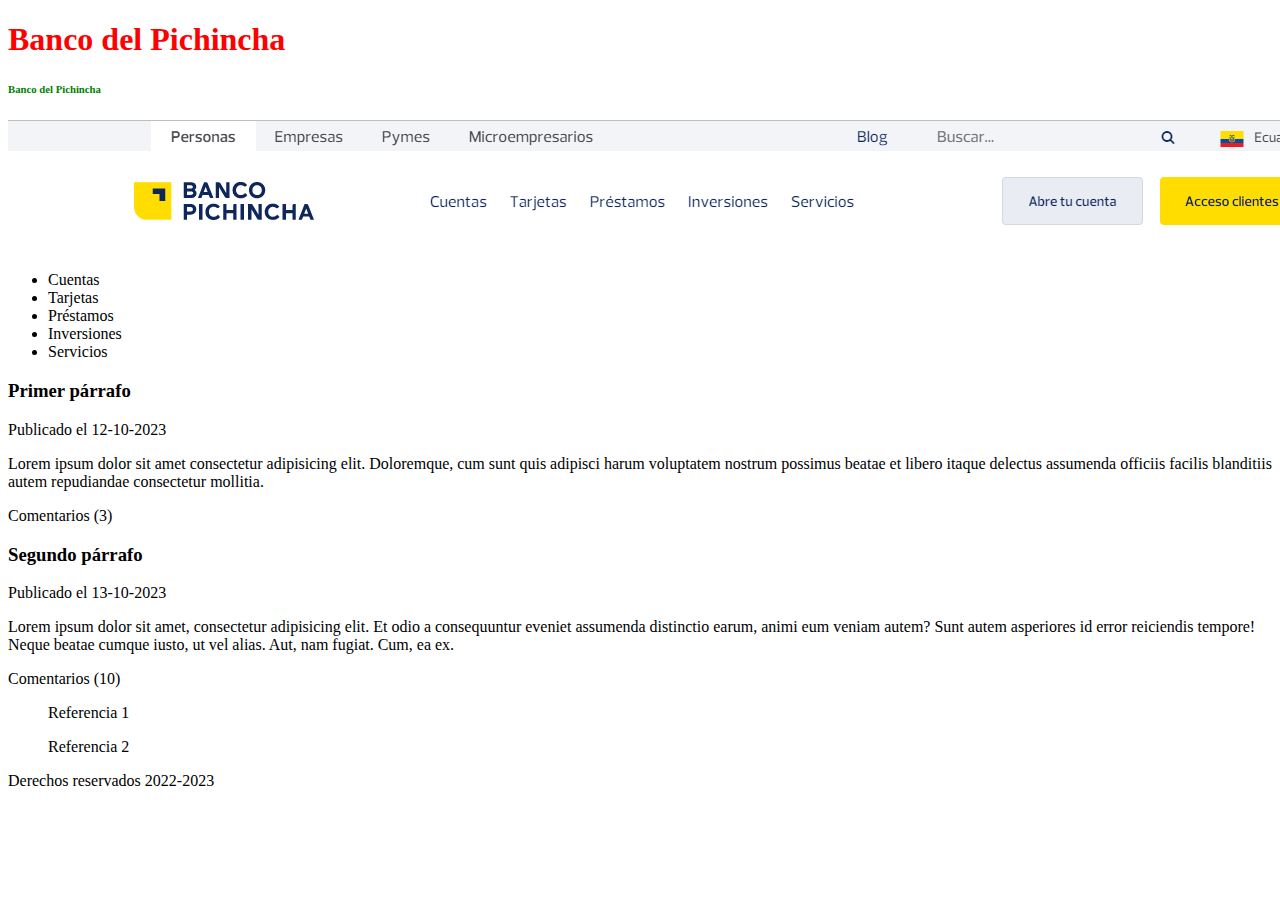
<file: index.html>
<!DOCTYPE html>
<html lang="en">

<head>
    <meta charset="UTF-8">
    <meta http-equiv="X-UA-Compatible" content="IE=edge">
    <meta name="viewport" content="width=device-width, initial-scale=1.0">
    <title>Taller 2</title>


    <style>
        
    </style>
</head>

<body>

    <header>
        <h1 style="color: red;">Banco del Pichincha</h1>
        <h6 style="color: green;">Banco del Pichincha</h6>
        <img src="./img/cabecera.png" alt="No se pudo cargar la imagen 💀">
    </header>

    <nav>
        <ul>
            <li>Cuentas</li>
            <li>Tarjetas</li>
            <li>Préstamos</li>
            <li>Inversiones</li>
            <li>Servicios</li>
        </ul>

    </nav>

    <section>
        <article>
            <h3>Primer párrafo</h3>
            <time datetime="12-10-2023">Publicado el 12-10-2023</time>
            <p>Lorem ipsum dolor sit amet consectetur adipisicing elit. Doloremque, cum sunt quis adipisci harum
                voluptatem nostrum possimus beatae et libero itaque delectus assumenda officiis facilis blanditiis autem
                repudiandae consectetur mollitia.</p>
            <footer>
                <p>Comentarios (3)</p>
            </footer>
        </article>
        <article>
            <h3>Segundo párrafo</h3>
            <time datetime="13-10-2023">Publicado el 13-10-2023</time>
            <p>Lorem ipsum dolor sit amet, consectetur adipisicing elit. Et odio a consequuntur eveniet assumenda
                distinctio earum, animi eum veniam autem? Sunt autem asperiores id error reiciendis tempore! Neque
                beatae cumque iusto, ut vel alias. Aut, nam fugiat. Cum, ea ex.</p>
            <footer>
                <p>Comentarios (10)</p>
            </footer>
        </article>
    </section>

    <aside>
        <blockquote cite="https://www.pichincha.com/portal">
            Referencia 1
        </blockquote>
        <blockquote cite="https://www.w3schools.com/charsets/ref_emoji.asp">
            Referencia 2
        </blockquote>
    </aside>

    <footer>
        Derechos reservados 2022-2023
    </footer>
</body>

</html>
</file>
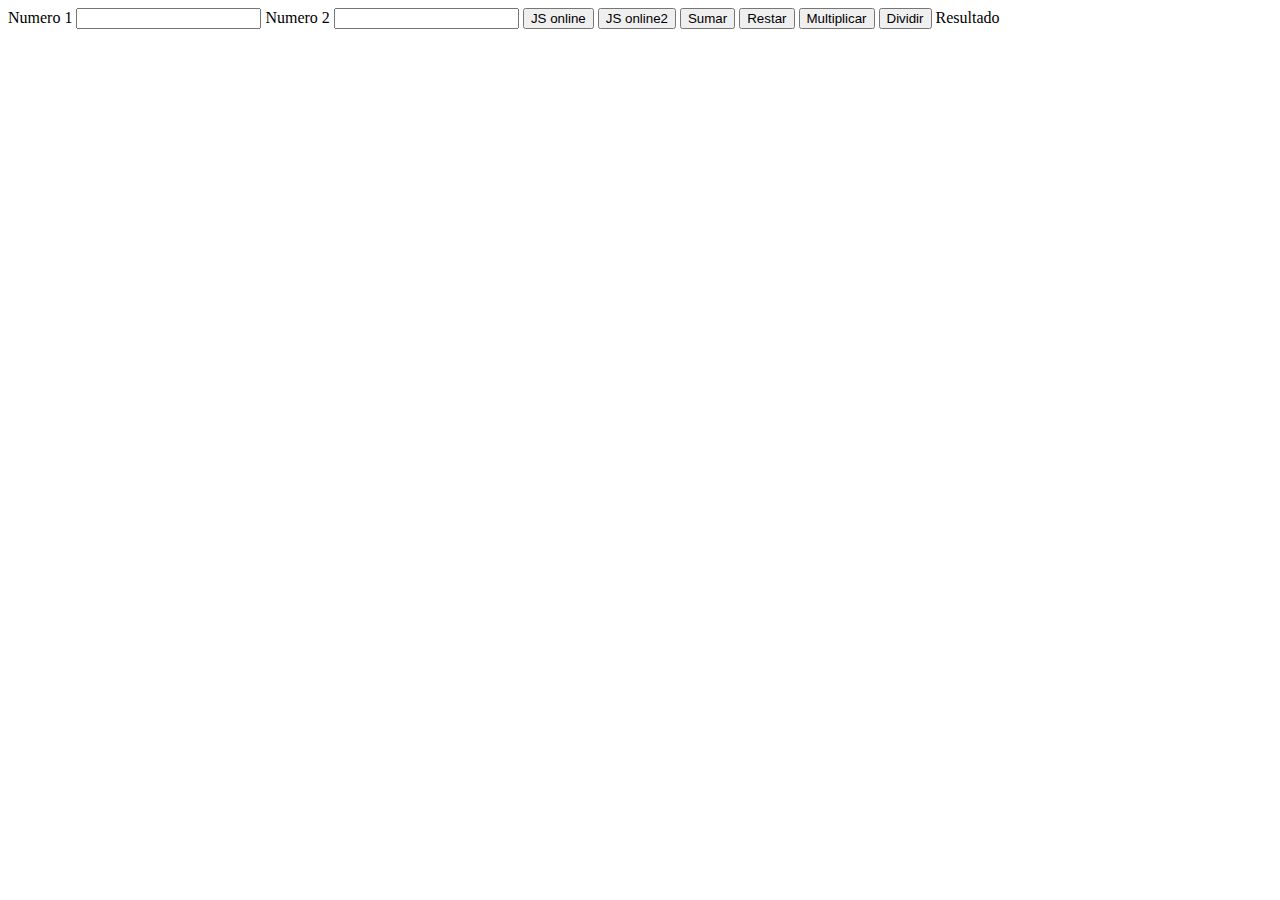
<file: pages/calculadora.html>
<!DOCTYPE html>
<html lang="en">

<head>
    <meta charset="UTF-8">
    <meta http-equiv="X-UA-Compatible" content="IE=edge">
    <meta name="viewport" content="width=device-width, initial-scale=1.0">
    <title>document</title>
    <script>

function convertir(idCampo){
            return parseInt(document.getElementById(idCampo).value);
        }

        function sumar(num1, num2) {
            return num1 + num2;
        }

        function sumarNumeros() {
            var numero1 = parseInt(document.getElementById('idNum1').value);
            var numero2 = parseInt(document.getElementById('idNum2').value);
            document.getElementById('labelResultado').innerHTML = 'Resultado: ' +sumar(numero1, numero2);
        }

        function restar(num1, num2) {
            return num1 - num2;
        }

        function restarNumeros() {
            var numero1 = convertir('idNum1');
            var numero2 = convertir('idNum2');
            document.getElementById('labelResultado').innerHTML = 'Resultado: ' + restar(numero1, numero2);
        }


        function Multiplicar(num1, num2) {
            return num1 * num2;
        }

        function multiplicarNumeros() {
            var numero1 = convertir('idNum1');
            var numero2 = convertir('idNum2');
            document.getElementById('labelResultado').innerHTML = 'Resultado: ' + multiplicar(numero1, numero2);
        }



        function dividir(num1, num2) {
            return num1 / num2;
        }

        function dividirNumeros() {
            var numero1 = convertir('idNum1');
            var numero2 = convertir('idNum2');
            document.getElementById('labelResultado').innerHTML = 'Resultado: ' + dividir(numero1, numero2);
        }


     


    </script>



</head>

<body>
    <header></header>
    <nav></nav>
    <section>
        <label for="idNum1">Numero 1</label>
        <input id="idNum1" type="number">
        <label for="idNum2">Numero 2</label>
        <input id="idNum2" type="number">
        


        <button onclick="document.getElementById('labelResultado').style.backgroundColor='red'">JS online</button>
        <button onclick="document.getElementById('labelResultado').innerHTML='prueba'">JS online2</button>

        <button onclick="sumarNumeros()">Sumar</button>
        <button onclick="restarNumeros()">Restar</button>
        <button onclick="multiplicarNumeros()">Multiplicar</button>
        <button onclick="dividirNumeros()">Dividir</button>

        <label id="labelResultado" for="">Resultado</label>
    </section>
    <footer></footer>
</body>

</html>
</file>
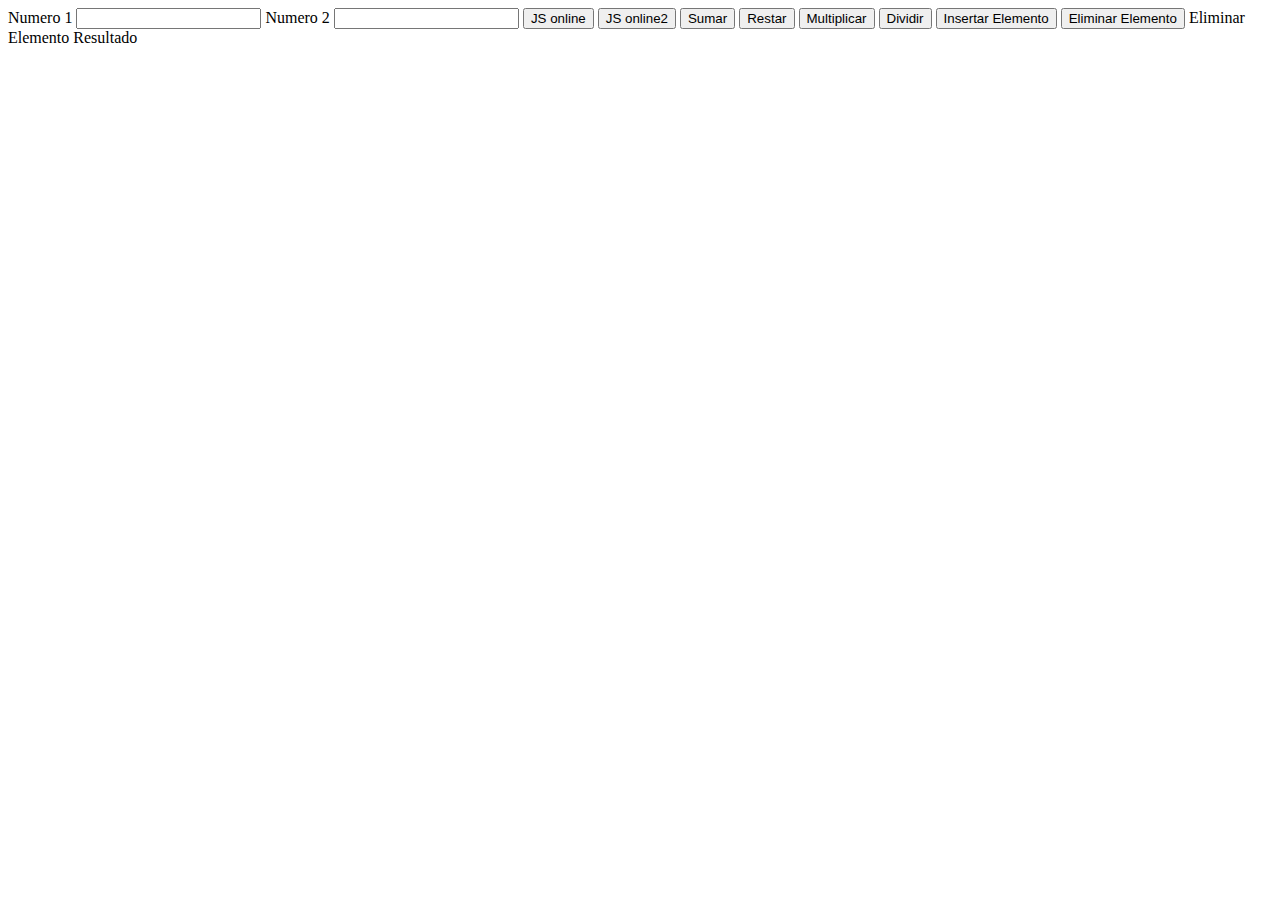
<file: pages/calculadoraExterna.html>
<!DOCTYPE html>
<html lang="en">

<head>
    <meta charset="UTF-8">
    <meta http-equiv="X-UA-Compatible" content="IE=edge">
    <meta name="viewport" content="width=device-width, initial-scale=1.0">
    <title>document</title>
    <script src="../js/calculadora.js">

       


     


    </script>



</head>

<body>
    <header></header>
    <nav></nav>
    <section>
        <label for="idNum1">Numero 1</label>
        <input id="idNum1" type="number">
        <label for="idNum2">Numero 2</label>
        <input id="idNum2" type="number">
        


        <button onclick="document.getElementById('labelResultado').style.backgroundColor='red'">JS online</button>
        <button onclick="document.getElementById('labelResultado').innerHTML='prueba'">JS online2</button>

        <button onclick="sumarNumeros()">Sumar</button>
        <button onclick="restarNumeros()">Restar</button>
        <button onclick="multiplicarNumeros()">Multiplicar</button>
        <button onclick="dividirNumeros()">Dividir</button>

        <button onclick="insertarElemento()">Insertar Elemento</button>
        <button onclick="eliminarElemento()">Eliminar Elemento</button>

        <label id="ideliminar" for="">Eliminar</label>

        <label id="elemento" for="">Elemento</label>

        <label id="labelResultado" for="">Resultado</label>

    </section>
    <footer></footer>
</body> 

</html>
</file>
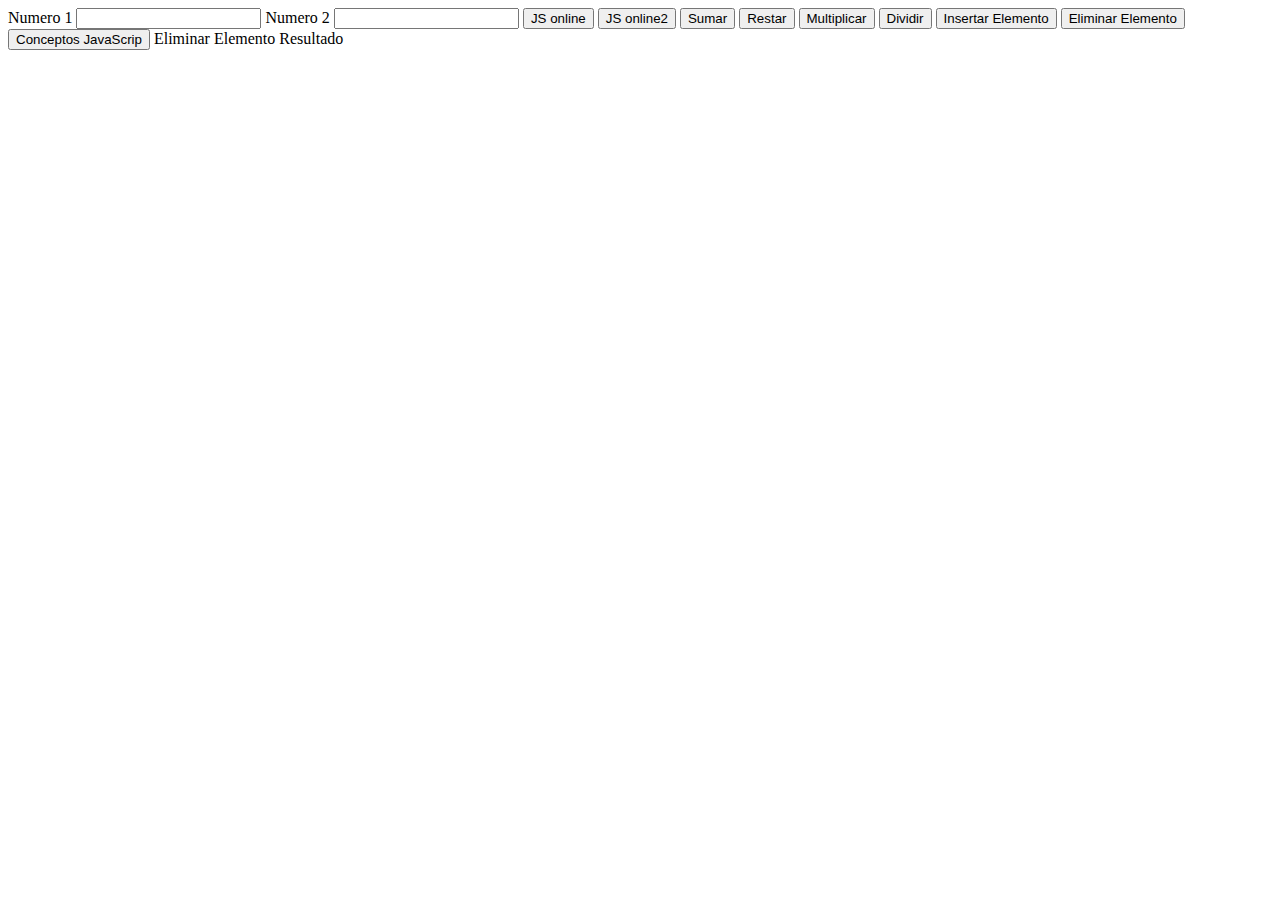
<file: pages/calculadoraExternaLambda.html>
<!DOCTYPE html>
<html lang="en">

<head>
    <meta charset="UTF-8">
    <meta http-equiv="X-UA-Compatible" content="IE=edge">
    <meta name="viewport" content="width=device-width, initial-scale=1.0">
    <title>document</title>
    <script src="../js/calculadoraLambda.js">

    </script>



</head>

<body>
    <header></header>
    <nav></nav>
    <section>
        <label for="idNum1">Numero 1</label>
        <input id="idNum1" type="number">
        <label for="idNum2">Numero 2</label>
        <input id="idNum2" type="number">
        


        <button onclick="document.getElementById('labelResultado').style.backgroundColor='red'">JS online</button>
        <button onclick="document.getElementById('labelResultado').innerHTML='prueba'">JS online2</button>

        <button onclick="sumarNumeros()">Sumar</button>
        <button onclick="restarNumeros()">Restar</button>
        <button onclick="multiplicarNumeros()">Multiplicar</button>
        <button onclick="dividirNumeros()">Dividir</button>

        <button onclick="insertarElemento()">Insertar Elemento</button>
        <button onclick="eliminarElemento()">Eliminar Elemento</button>

        <button onclick="conceptosJS()">Conceptos JavaScrip</button>



        <label id="ideliminar" for="">Eliminar</label>

        <label id="elemento" for="">Elemento</label>

        <label id="labelResultado" for="">Resultado</label>
    </section>
    <footer></footer>
</body> 

</html>
</file>
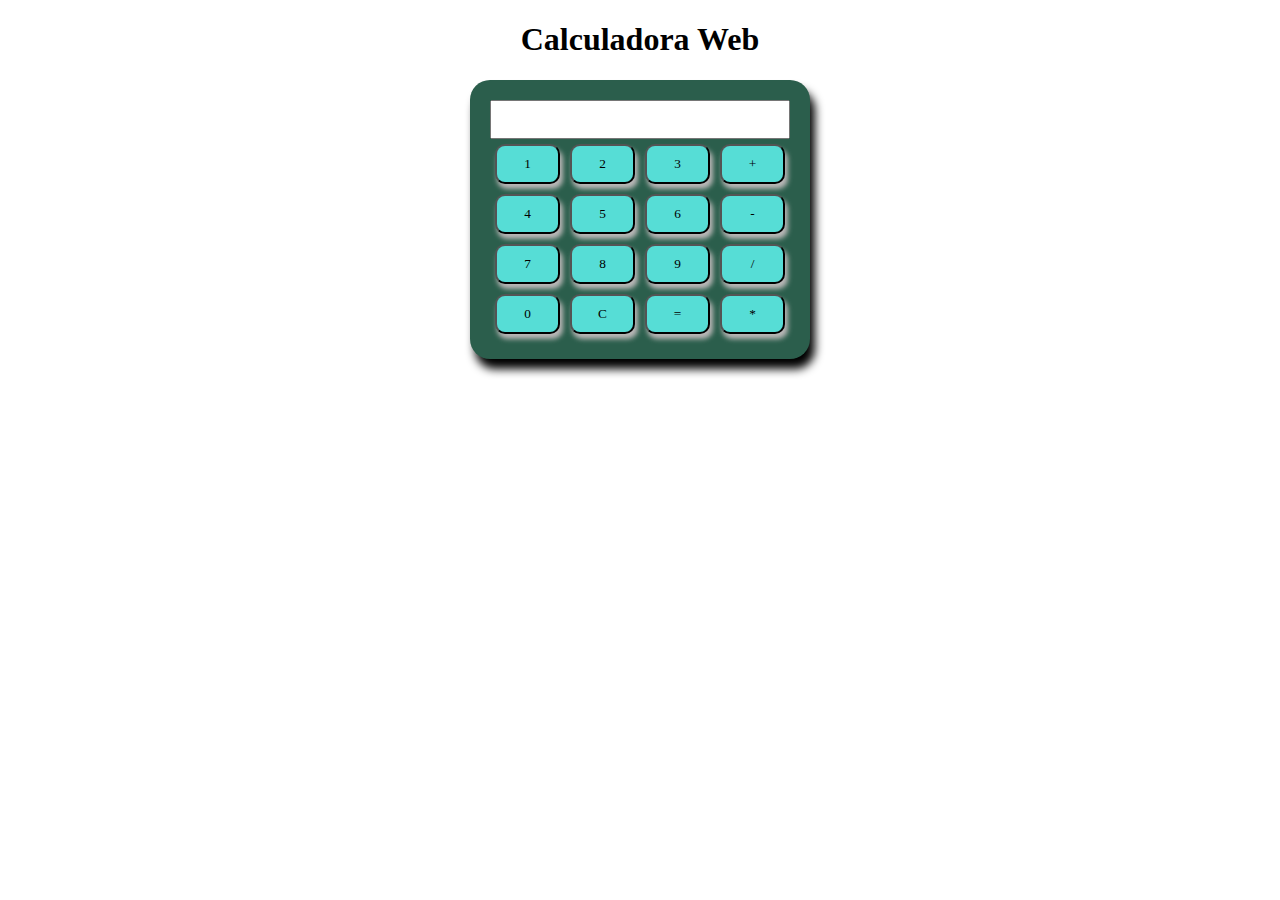
<file: pages/calculadoraWeb.html>
<!DOCTYPE html>
<html lang="en">

<head>
    <meta charset="UTF-8">
    <meta http-equiv="X-UA-Compatible" content="IE=edge">
    <meta name="viewport" content="width=device-width, initial-scale=1.0">
    <title>Cálculos</title>


    <script src="../js/calculadoraWeb.js"></script>


    <link rel="stylesheet" type="text/css" href="../css/calculadoraWeb.css">

</head>

<body>

    <header>
        <h1>Calculadora Web</h1>
    </header>
    <nav></nav>

    <section>

        <div class="container">
            <div class="calculadora">
                <input type="text" id="resultado">
                <button onclick="entrada(1)">1</button>
                <button onclick="entrada(2)">2</button>
                <button onclick="entrada(3)">3</button>
                <button onclick="entrada('+')">+</button>
                <button onclick="entrada(4)">4</button>
                <button onclick="entrada(5)">5</button>
                <button onclick="entrada(6)">6</button>
                <button onclick="entrada('-')">-</button>
                <button onclick="entrada(7)">7</button>
                <button onclick="entrada(8)">8</button>
                <button onclick="entrada(9)">9</button>
                <button onclick="entrada('/')">/</button>
                <button onclick="entrada('0')" class="botonCero">0</button>
                <button onclick="limpiarEntrada()">C</button>
                <button onclick="calculoResultado('=')" >=</button>
                <button onclick="entrada('*')">*</button>

                
            </div>
        </div>
    </section>

    <footer></footer>

</body>

</html>
</file>
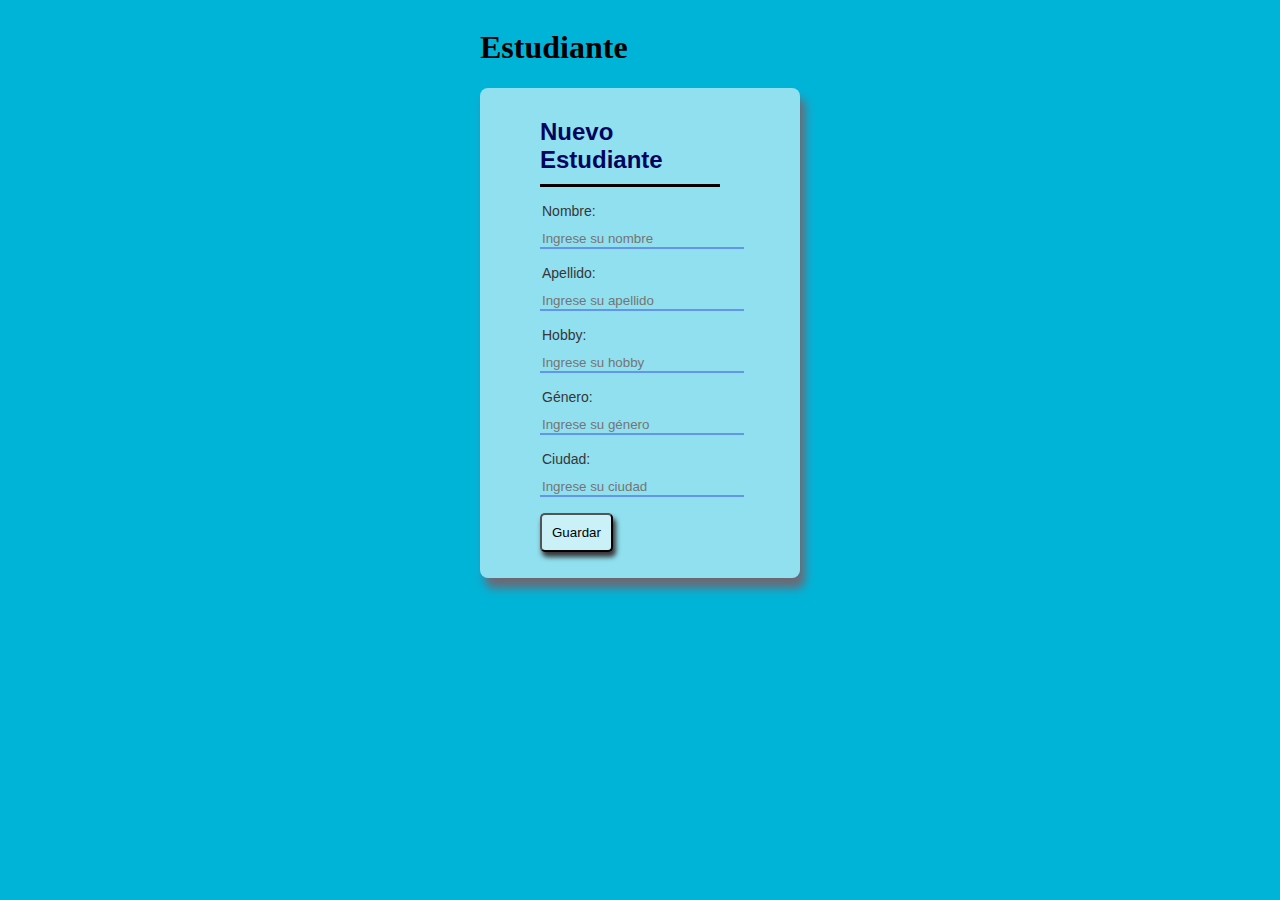
<file: pages/formularioEstudiante.html>
<!DOCTYPE html>
<html lang="en">

<head>
    <meta charset="UTF-8">
    <meta http-equiv="X-UA-Compatible" content="IE=edge">
    <meta name="viewport" content="width=device-width, initial-scale=1.0">
    <title>Formulario</title>


    <link rel="stylesheet" type="text/css" href="../css/estudiante.css">

</head>

<body>

    <div class="container">
        <div class="formEstudiante">
            <header>
                <h1>Estudiante</h1>
            </header>
            <nav></nav>
            <section>

                <form class="form" action="https://miapi.com/estudiante" method="POST">

                    <h2>Nuevo Estudiante</h2>
                    <!-- (PRIMER METODO) <label for="">Nombre:</label>
                    <input type="text" name="" id=""> -->

                    <p type="Nombre:"> <input placeholder="Ingrese su nombre" type="text"></p>
                    <p type="Apellido:"> <input placeholder="Ingrese su apellido" type="text"></p>
                    <p type="Hobby:"> <input placeholder="Ingrese su hobby" type="text"></p>
                    <p type="Género:"> <input placeholder="Ingrese su género" type="text"></p>
                    <p type="Ciudad:"> <input placeholder="Ingrese su ciudad" type="text"></p>
                    <button>Guardar</button>

                </form>

            </section>
            <footer></footer>
        </div>
    </div>
</body>

</html>
</file>
<file: css/calculadoraWeb.css>
h1{
    text-align: center;
}



.container{
    display: flex;
    justify-content: center;
    align-items: center;
   
}

.calculadora{
    display: grid;
    grid-template-columns: repeat(4, 75px);
    /*grid-template-rows: ;*/

    background-color: rgb(43, 94, 76);
    padding: 20px;
    border-radius: 20px;
    box-shadow: 5px 10px 10px 0px black;

}

/*
.botonCero{
    grid-column: span 2;
}
*/
#resultado{
    grid-column: span 4;
    grid-row: span 6;
    padding: 10px;
}

button{
    background-color: rgb(86, 221, 214);
    border-radius: 10px;
    box-shadow: 2.5px 5px 5px 0px rgb(187, 184, 184);
    padding: 10px;
    margin: 5px;
    font-family: Georgia, 'Times New Roman', Times, serif;
}

button:hover{
    background-color: rgb(228, 238, 235);
}
</file>
<file: css/estudiante.css>
.container{
    display: flex;
    justify-content: center;
    align-items: center;
    
   
}

body{
    background-color: #00b4d8;
}

.form{
    width: 200px;
    height: 450px;
    background-color: #90e0ef;
    border-radius: 8px;
    box-shadow: 5px 10px 10px #6d6875;
    padding: 20px 60px;
    max-width: calc(100vw-40px);
    font-family: sans-serif;
    
}

h2{
    margin: 10px 0px;
    padding-bottom: 10px;
    width: 180px;
    color: #03045e;
    border-bottom: 3px solid black;
}

p:before{
    content: attr(type);
    display: block;
    margin: 10px 2px;
    font-size: 14px;
    color: #373638;
}

input{
    width: 100%;
    border: 0;
    border-bottom: 2px solid cornflowerblue;
    background:none;
    
}

/*::placeholder{
    color: rgb(231, 202, 202);
}*/

input:focus{
    border-bottom: 2px solid violet;
    outline: none;
}

button{
    background-color: #caf0f8;
    border-radius: 5px;
    box-shadow: 2.5px 5px 5px #373638;
    padding: 10px;
    margin: 0px;
    font-family: sans-serif;
    align-items: center;
}

button:hover{
    background-color: #83c5be;
}
</file>
